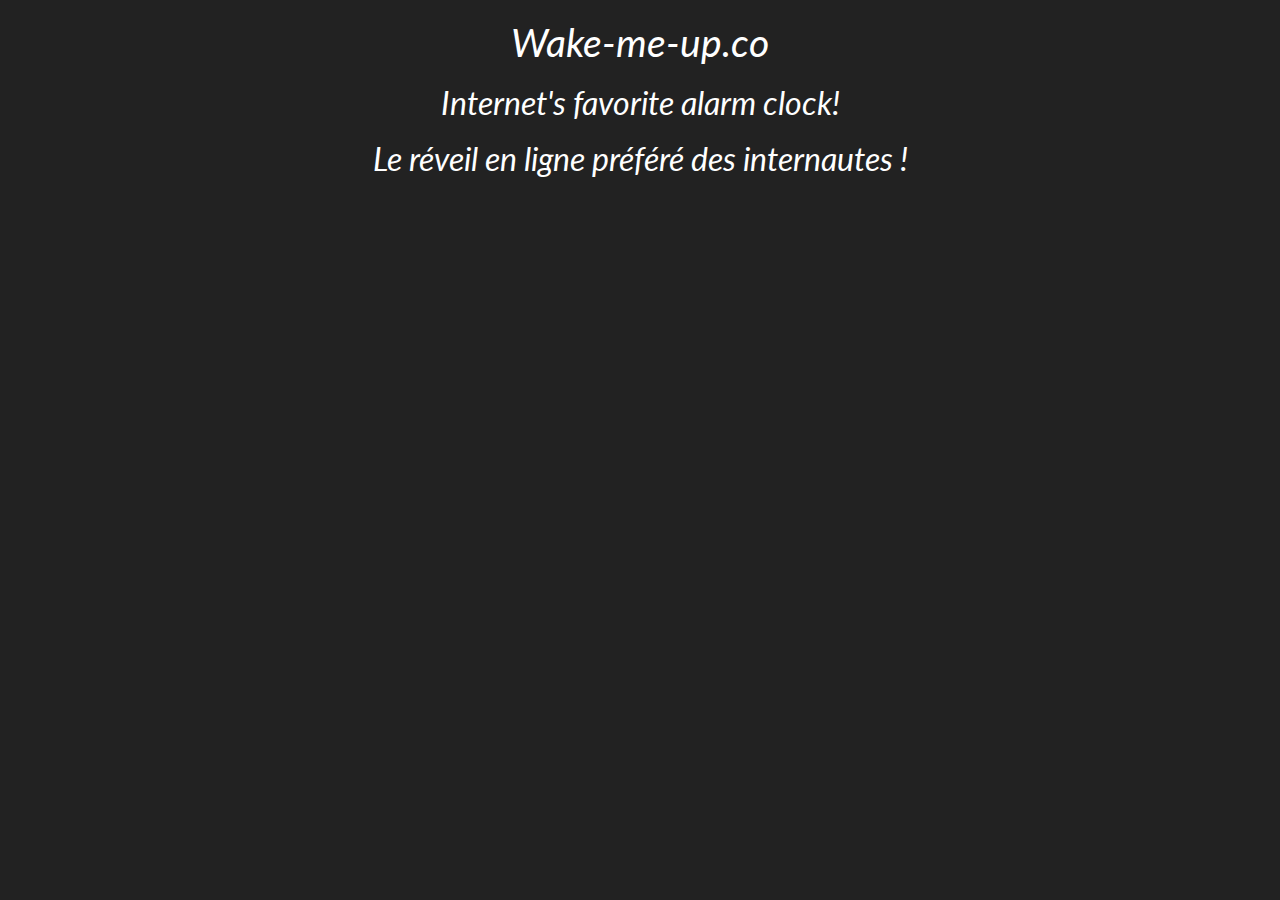
<file: index.html>
<!DOCTYPE html><html ng-app="wakeMeUp" ng-controller="AppCtrl" lang="en" dir="ltr"><head itemscope itemtype="http://schema.org/WebSite"><title itemprop="name" ng-cloak>Wake-me-up | Le réveil en ligne préféré des internautes!</title><link rel="canonical" href="http://wake-me-up.co/" itemprop="url"><meta name="twitter:card" content="summary"><meta name="twitter:site" content="@polomarcus"><meta name="twitter:title" translate translate-attr-content="MENU.WEBSITE.NAME"><meta name="twitter:description" translate translate-attr-content="WEBSITE.TITLE"><meta name="twitter:creator" content="@polomarcus"><meta name="keywords" content="reveil en ligne, reveil matin, online alarm clock, music, musique"><meta name="description" content="Réveillez vous avec Youtube, Twitch, Deezer, Souncloud, MixCloud ou votre radio préféréé" translate translate-attr-content="WEBSITE.DESCRIPTION"><meta name="viewport" content="width=device-width,initial-scale=1"><meta property="fb:admins" content="paul.leclercq"><meta property="og:title" translate translate-attr-content="MENU.WEBSITE.NAME"><meta property="og:type" content="website"><meta name="robots" content="index,follow"><meta name="revisit-after" content="5 days"><meta http-equiv="Content-Type" content="text/html; charset=UTF-8"><meta http-equiv="X-UA-Compatible" content="IE=Edge"><link rel="shortcut icon" href="assets/img/icon.png" type="image/x-icon"><link rel="icon" href="assets/img/icon.png" type="image/x-icon"><link rel="alternate" href="http://wake-me-up.co/#/en" hreflang="en"><link rel="alternate" href="http://wake-me-up.co/#/es" hreflang="es"><link rel="alternate" href="http://wake-me-up.co/#/pt" hreflang="pt"><link rel="alternate" href="http://wake-me-up.co/#/ru" hreflang="ru"><link rel="alternate" href="http://wake-me-up.co/#/de" hreflang="de"><link rel="alternate" href="http://wake-me-up.co/#/it" hreflang="it"><link rel="alternate" href="http://reveil-en-ligne.fr/#/fr" hreflang="fr"><link href="http://netdna.bootstrapcdn.com/font-awesome/4.0.3/css/font-awesome.css" rel="stylesheet"><link rel="stylesheet" type="text/css" href="src/assets/css/bootstrap-darky-theme.css"><link rel="stylesheet" type="text/css" href="assets/wake-me-up-2.1.13.css"><script src="assets/js/soundcloud.min.js"></script><script type="text/javascript">SC.initialize({
        client_id: "9f2070a217c081383260f1c7f0c89bea",
        redirect_uri: "http://www.reveil-en-ligne.fr/"
      });</script><script type="text/javascript" src="assets/wake-me-up-2.1.13.gz.js"></script></head><body><div id="fb-root"></div><div class="container"><div class="row text-center" ng-show="isViewLoading"><h1><i>Wake-me-up.co</i></h1><h2><i>Internet's favorite alarm clock!</i></h2><h2><i>Le réveil en ligne préféré des internautes !</i></h2></div></div><menu-top></menu-top><div class="container" ui-view="main"></div><footer-content></footer-content><script>window.twttr = (function (d, s, id) {
    var t, js, fjs = d.getElementsByTagName(s)[0];
    if (d.getElementById(id)) return;
    js = d.createElement(s); js.id = id;
    js.src= "https://platform.twitter.com/widgets.js";
    fjs.parentNode.insertBefore(js, fjs);
    return window.twttr || (t = { _e: [], ready: function (f) { t._e.push(f) } });
  }(document, "script", "twitter-wjs"));</script><script type="text/javascript" src="assets/js/googleTrack.js"></script><script type="text/javascript" src="assets/js/advertisement.js"></script><div class="container"><div class="mediaclic center-block" id="mc33040" width="728" height="90"></div><script async src="//pub15.media-clic.com/www/delivery/asyncjs2.js"></script></div></body></html>
</file>
<file: assets/wake-me-up-2.1.13.css>
.jumbotron{padding-top:5px;padding-bottom:5px;margin-bottom:15px}.jumbotron h2{text-align:center;margin-bottom:0;font-size:60px;line-height:1}.jumbotron h3{color:#D8D8D8;text-align:center;margin-bottom:10px;line-height:1;font-size:45px}.jumbotron .lead{font-size:24px;line-height:1.25}.jumbotron .btn{font-size:21px;padding:14px 24px}.marketing .row{margin-bottom:10px}.marketing .row:last-child{margin-bottom:0}.marketing h4 [class*=" icon-"],.marketing h4 [class^=icon-]{margin-right:5px;vertical-align:-10%;font-size:28px;line-height:1}.marketing h4{text-align:center}.marketing p{text-align:center}.input-group-addon{border-color:#fff;color:#fff}.flex-video{position:relative;padding-top:1.5625em;padding-bottom:67.5%;height:0;margin-bottom:1em;overflow:hidden}.flex-video object,.flex-video iframe,.flex-video embed,.flex-video video{position:absolute;top:0;left:0;width:100%;height:100%}.crop{width:200px;white-space:nowrap;overflow:hidden;text-overflow:ellipsis}.animate-enter,.animate-leave{-webkit-transition:400ms cubic-bezier(.25,.25,.75,.75) all;-moz-transition:400ms cubic-bezier(.25,.25,.75,.75) all;-ms-transition:400ms cubic-bezier(.25,.25,.75,.75) all;-o-transition:400ms cubic-bezier(.25,.25,.75,.75) all;transition:400ms cubic-bezier(.25,.25,.75,.75) all;position:relative;display:block;overflow:hidden;text-overflow:clip;white-space:nowrap}.animate-leave.animate-leave-active,.animate-enter{opacity:0;width:0;height:0}.animate-enter.animate-enter-active,.animate-leave{opacity:1;width:150px;height:30px}.progress{height:20px}.progress .progress-bar{font-size:12px;line-height:19px}#offBtn{margin-bottom:5px}.footer{text-align:center;margin-bottom:90px}.alert-danger{margin-top:15px;margin-bottom:10px}.alert-info{margin-bottom:0}.navbar h1{margin-top:0}.navbar small{font-size:14px}.panel,.panel-heading,.btn,.form-control,.input-group-addon,.alert,.jumbotron,.navbar{border-radius:0!important}.jumbotron .time{color:#fff;font-size:60px}.jumbotron .date{font-size:30px}
</file>
